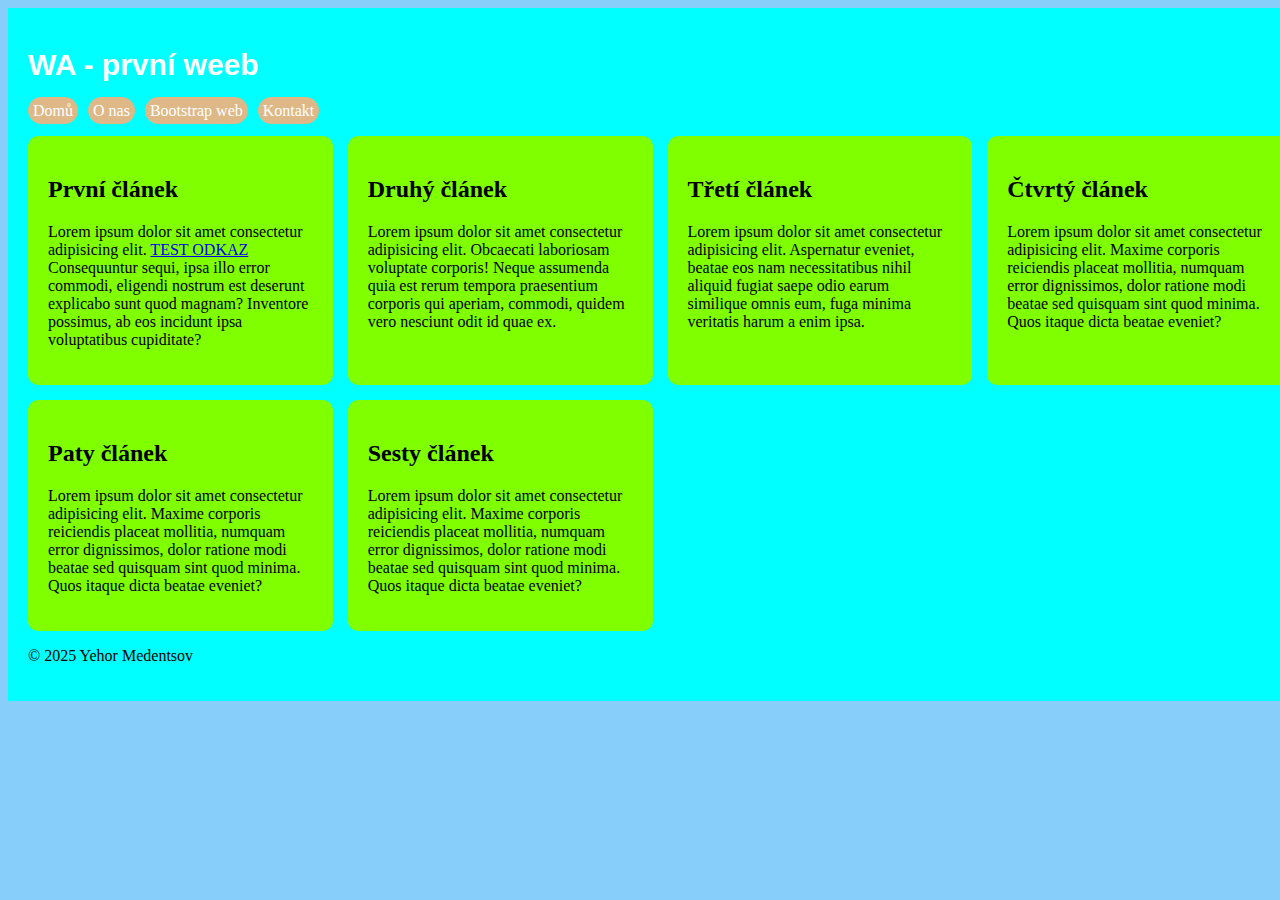
<file: Web01/index.html>
<!DOCTYPE html>
<html lang="en">
<head>
    <meta charset="UTF-8">
    <meta name="viewport" content="width=device-width, initial-scale=1.0">
    <title>Yehor Medentsov</title>
    <link rel="stylesheet" href="styles/style.css">
</head>
<body>
    <div class="page-wrapper">
        <header>
           <h1>WA - první weeb</h1>
        </header>
        <nav>    
            <!-- Navigace pomoci odrazek-->
            <ol>
                <li><a href= "#">Domů</a></li>
                <li><a href= "#">O nas</a></li>
                <li><a href= "01-Bootstrap-web/index.html">Bootstrap web</a></li>
                <li><a href= "#">Kontakt</a></li>
            </ol>
        </nav>
        <main> 
            <div class="content-wrapper">
                <section class="grid-container">
                    <article class="card">
                        <h2>První článek</h2>
                        <p>Lorem ipsum dolor sit amet consectetur adipisicing elit. <a href="#">TEST ODKAZ</a> Consequuntur sequi, ipsa illo error commodi, eligendi nostrum est deserunt explicabo sunt quod magnam? Inventore possimus, ab eos incidunt ipsa voluptatibus cupiditate?</p>
                    </article>
                    <article class="card">
                        <h2>Druhý článek</h2>
                        <p>Lorem ipsum dolor sit amet consectetur adipisicing elit. Obcaecati laboriosam voluptate corporis! Neque assumenda quia est rerum tempora praesentium corporis qui aperiam, commodi, quidem vero nesciunt odit id quae ex.</p>
                    </article>
                    <article class="card">
                        <h2>Třetí článek</h2>
                        <p>Lorem ipsum dolor sit amet consectetur adipisicing elit. Aspernatur eveniet, beatae eos nam necessitatibus nihil aliquid fugiat saepe odio earum similique omnis eum, fuga minima veritatis harum a enim ipsa.</p>
                    </article>
                    <article class="card">
                        <h2>Čtvrtý článek</h2>
                        <p>Lorem ipsum dolor sit amet consectetur adipisicing elit. Maxime corporis reiciendis placeat mollitia, numquam error dignissimos, dolor ratione modi beatae sed quisquam sint quod minima. Quos itaque dicta beatae eveniet?</p>
                    </article>
                    <article class="card">
                        <h2>Paty článek</h2>
                        <p>Lorem ipsum dolor sit amet consectetur adipisicing elit. Maxime corporis reiciendis placeat mollitia, numquam error dignissimos, dolor ratione modi beatae sed quisquam sint quod minima. Quos itaque dicta beatae eveniet?</p>
                    </article>
                    <article class="card">
                        <h2>Sesty článek</h2>
                        <p>Lorem ipsum dolor sit amet consectetur adipisicing elit. Maxime corporis reiciendis placeat mollitia, numquam error dignissimos, dolor ratione modi beatae sed quisquam sint quod minima. Quos itaque dicta beatae eveniet?</p>
                    </article>
            </section>
        </div>
        </main>

        <footer>
            <p>&copy 2025 Yehor Medentsov</p>
        </footer>
</div>

</body>
</html>
</file>
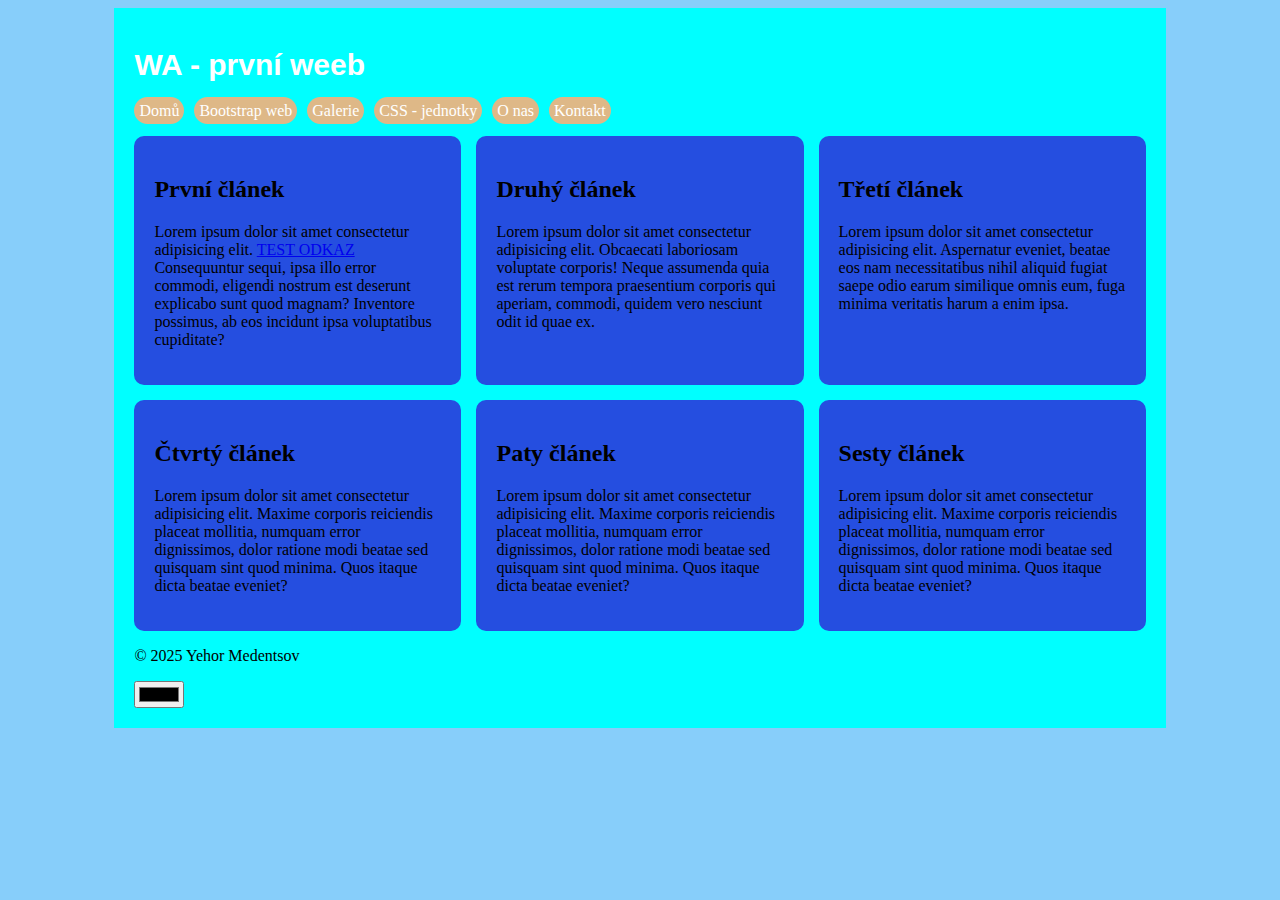
<file: Web01Cvic/index.html>
<!DOCTYPE html>
<html lang="en">
<head>
    <meta charset="UTF-8">
    <meta name="viewport" content="width=device-width, initial-scale=1.0">
    <title>Yehor Medentsov Cviceni</title>
    <link rel="stylesheet" href="/Web01Cvic/styles/style.css">
</head>
<body>
    <div class="page-wrapper">
        <header>
           <h1>WA - první weeb</h1>
        </header>
        <nav>    
            <!-- Navigace pomoci odrazek-->
            <ol>
                <li><a href= "index.html">Domů</a></li>
                <li><a href= "01-Bootstrap-web/index.html">Bootstrap web</a></li>
                <li><a href= "gallery.html">Galerie</a></li>
                <li><a href="css-jednotky.html">CSS - jednotky</a></li>
                <li><a href= "#">O nas</a></li>
                <li><a href= "#">Kontakt</a></li>
            </ol>
        </nav>
        <main> 
            <div class="content-wrapper">
                <section class="grid-container">
                    <article class="card">
                        <h2>První článek</h2>
                        <p>Lorem ipsum dolor sit amet consectetur adipisicing elit. <a href="#">TEST ODKAZ</a> Consequuntur sequi, ipsa illo error commodi, eligendi nostrum est deserunt explicabo sunt quod magnam? Inventore possimus, ab eos incidunt ipsa voluptatibus cupiditate?</p>
                    </article>
                    <article class="card">
                        <h2>Druhý článek</h2>
                        <p>Lorem ipsum dolor sit amet consectetur adipisicing elit. Obcaecati laboriosam voluptate corporis! Neque assumenda quia est rerum tempora praesentium corporis qui aperiam, commodi, quidem vero nesciunt odit id quae ex.</p>
                    </article>
                    <article class="card">
                        <h2>Třetí článek</h2>
                        <p>Lorem ipsum dolor sit amet consectetur adipisicing elit. Aspernatur eveniet, beatae eos nam necessitatibus nihil aliquid fugiat saepe odio earum similique omnis eum, fuga minima veritatis harum a enim ipsa.</p>
                    </article>
                    <article class="card">
                        <h2>Čtvrtý článek</h2>
                        <p>Lorem ipsum dolor sit amet consectetur adipisicing elit. Maxime corporis reiciendis placeat mollitia, numquam error dignissimos, dolor ratione modi beatae sed quisquam sint quod minima. Quos itaque dicta beatae eveniet?</p>
                    </article>
                    <article class="card">
                        <h2>Paty článek</h2>
                        <p>Lorem ipsum dolor sit amet consectetur adipisicing elit. Maxime corporis reiciendis placeat mollitia, numquam error dignissimos, dolor ratione modi beatae sed quisquam sint quod minima. Quos itaque dicta beatae eveniet?</p>
                    </article>
                    <article class="card">
                        <h2>Sesty článek</h2>
                        <p>Lorem ipsum dolor sit amet consectetur adipisicing elit. Maxime corporis reiciendis placeat mollitia, numquam error dignissimos, dolor ratione modi beatae sed quisquam sint quod minima. Quos itaque dicta beatae eveniet?</p>
                    </article>
            </section>
        </div>
        </main>

        <footer>
            <p>&copy 2025 Yehor Medentsov</p>
            <input type="color" id="colorPicker" value="#00000">
        </footer>
</div>

<script>
    const colorPicker = document.getElementById('colorPicker');
    const body = document.body;
    const textElements = document.querySelectorAll('h1, p');


    colorPicker.addEventListener('input', () => {
        const color = colorPicker.value;
        body.style.background = color;
       
        // Převod hex na RGB
        const r = parseInt(color.substr(1, 2), 16);
        const g = parseInt(color.substr(3, 2), 16);
        const b = parseInt(color.substr(5, 2), 16);
       
        // Výpočet světlosti (luminance) podle vnímání oka
        const luminance = (0.299 * r + 0.587 * g + 0.114 * b) / 255;
       
        // Pokud je světlost vysoká, nastavíme černý text, jinak bílý
        //const textColor = luminance > 0.5 ? 'black' : 'white';
        //textElements.forEach(el => el.style.color = textColor);
    });
</script>


</body>
</html>
</file>
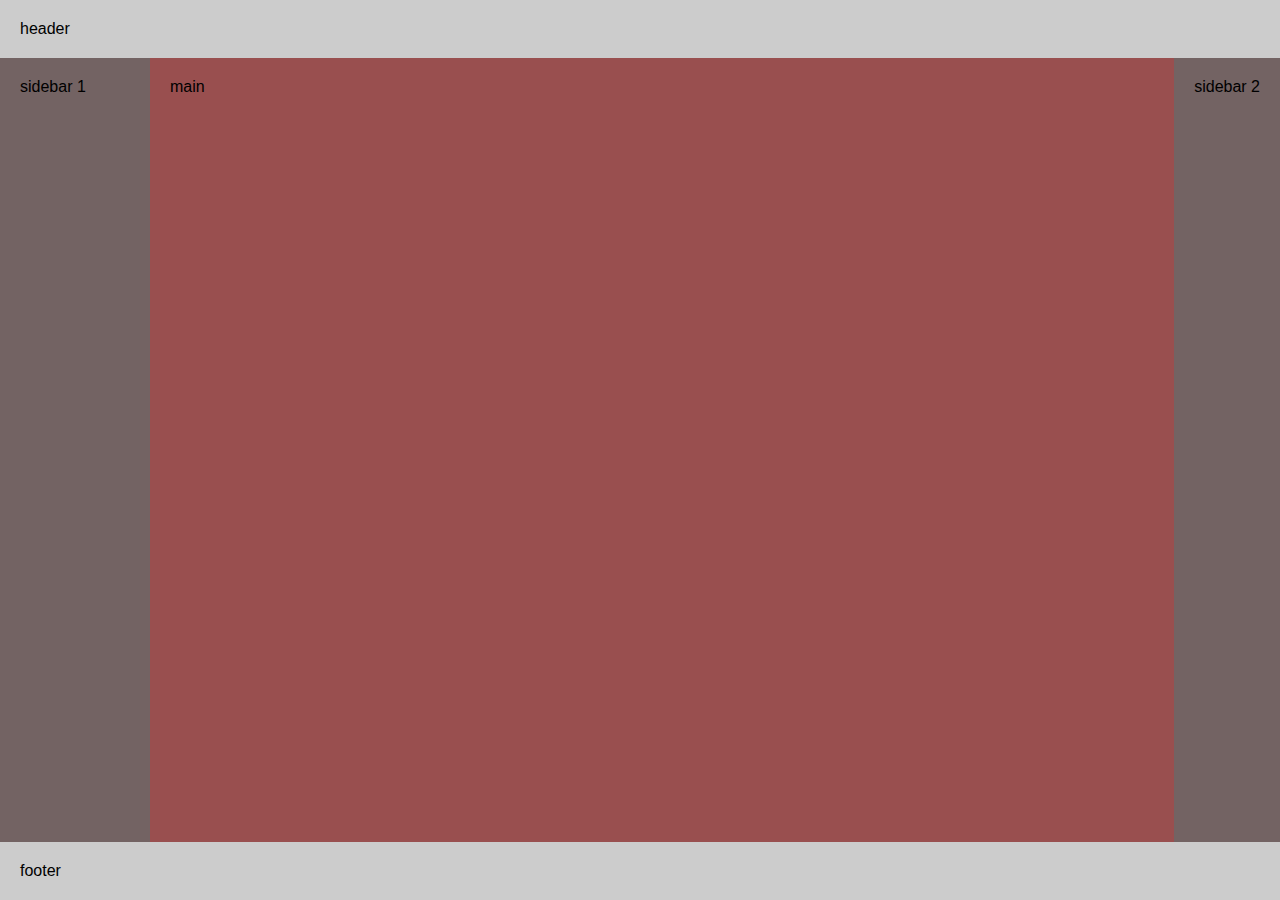
<file: FlexGrid/indexGrid.html>
<!DOCTYPE html>
<html lang="cs">
<head>
  <meta charset="UTF-8" />
  <meta name="viewport" content="width=device-width, initial-scale=1.0" />
  <link rel="stylesheet" href="stylesGrid.css">
  <title>Grid přístup</title>
</head>
<body>
  <div class="container">
    <header>header</header>
    <aside class="sidebar-1">sidebar 1</aside>
    <main class="main">main</main>
    <aside class="sidebar-2">sidebar 2</aside>
    <footer>footer</footer>
  </div>
</body>
</html>
</file>
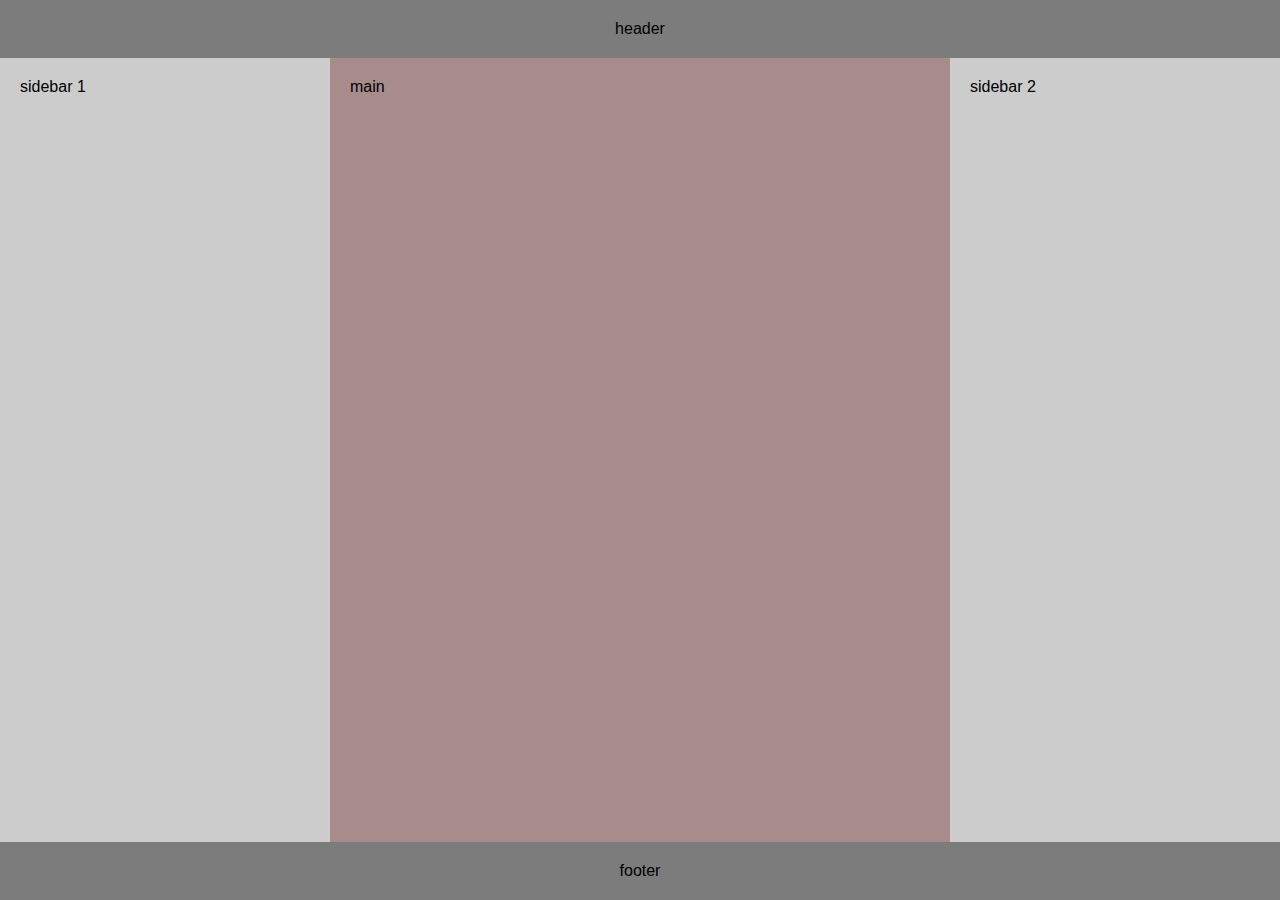
<file: FlexGrid/indexx.html>
<!DOCTYPE html>
<html lang="cs">
<head>
  <meta charset="UTF-8" />
  <meta name="viewport" content="width=device-width, initial-scale=1.0" />
  <link rel="stylesheet" href="style.css">
  <title>Flexbox přístup</title>
</head>
<body>
  <div class="container">
    <header>header</header>
    <div class="content">
      <aside class="sidebar-1">sidebar 1</aside>
      <main class="main">main</main>
      <aside class="sidebar-2">sidebar 2</aside>
    </div>
    <footer>footer</footer>
  </div>
</body>
</html>
</file>
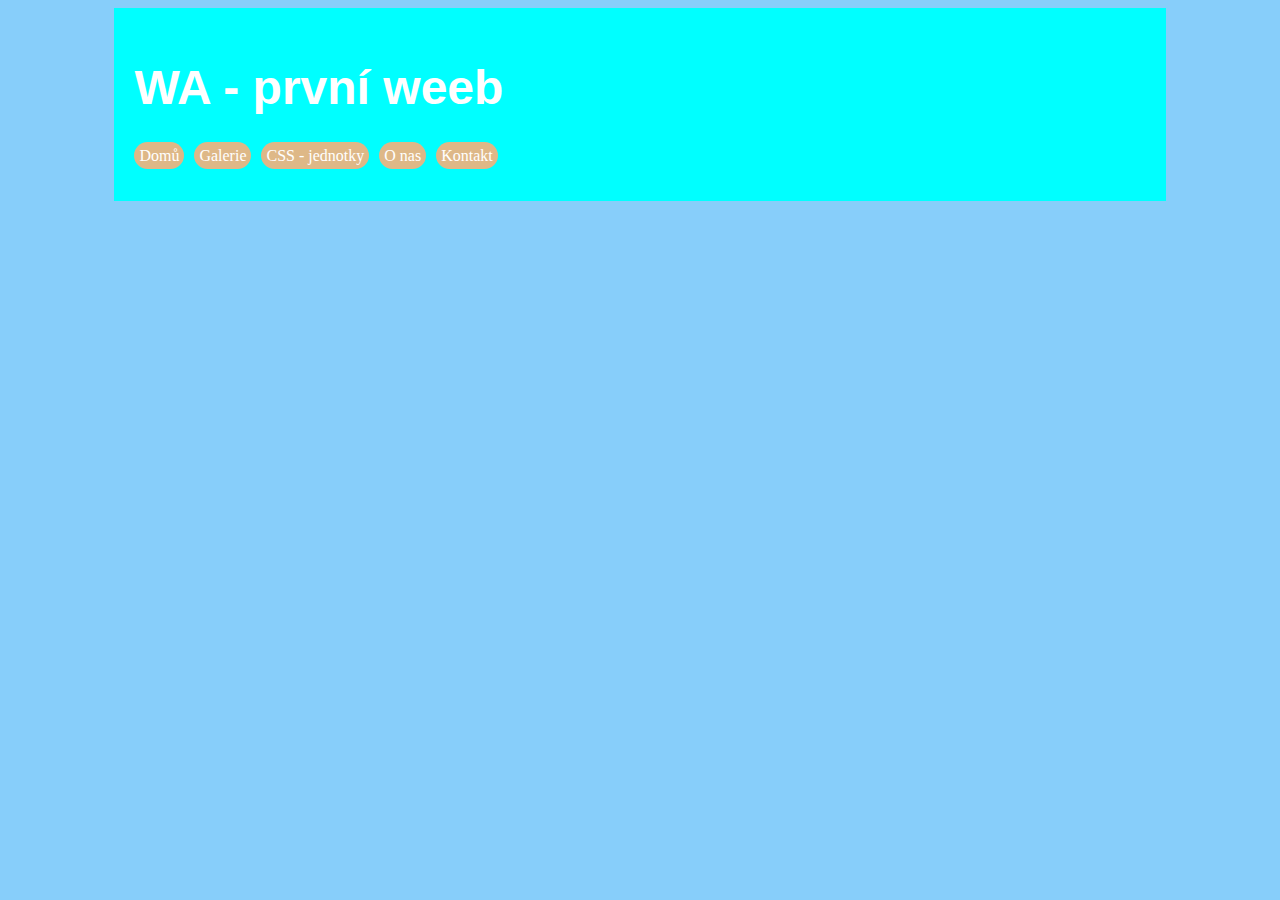
<file: Web01Cvic/css-jednotky.html>
<!DOCTYPE html>
<html lang="en">
<head>
    <meta charset="UTF-8">
    <meta name="viewport" content="width=device-width, initial-scale=1.0">
    <title>CSS Jednotky</title>
    <link rel="stylesheet" href="/Web01Cvic/styles/style.css">
    <style>
        h1 { font-size: clamp(1.5rem, 4vw, 3rem);}
    </style>
</head>
<body>
    <div class="page-wrapper">
        <header>
        <!--<h1 style="font-size: 50px; background-color: blueviolet;">WA - první weeb</h1>-->
           <h1>WA - první weeb</h1>
        </header>
        <nav>    
            <!-- Navigace pomoci odrazek-->
            <ol>
                <li><a href= "#">Domů</a></li>
                <li><a href= "gallery.html">Galerie</a></li>
                <!--<li><a href= "01-Bootstrap-web/index.html">Bootstrap web</a></li>-->
                <li><a href="css-jednotky.html">CSS - jednotky</a></li>
                <li><a href= "#">O nas</a></li>
                <li><a href= "#">Kontakt</a></li>
            </ol>
        </nav>
        <main> 
        </main>
</div>
</body>
</html>
</file>
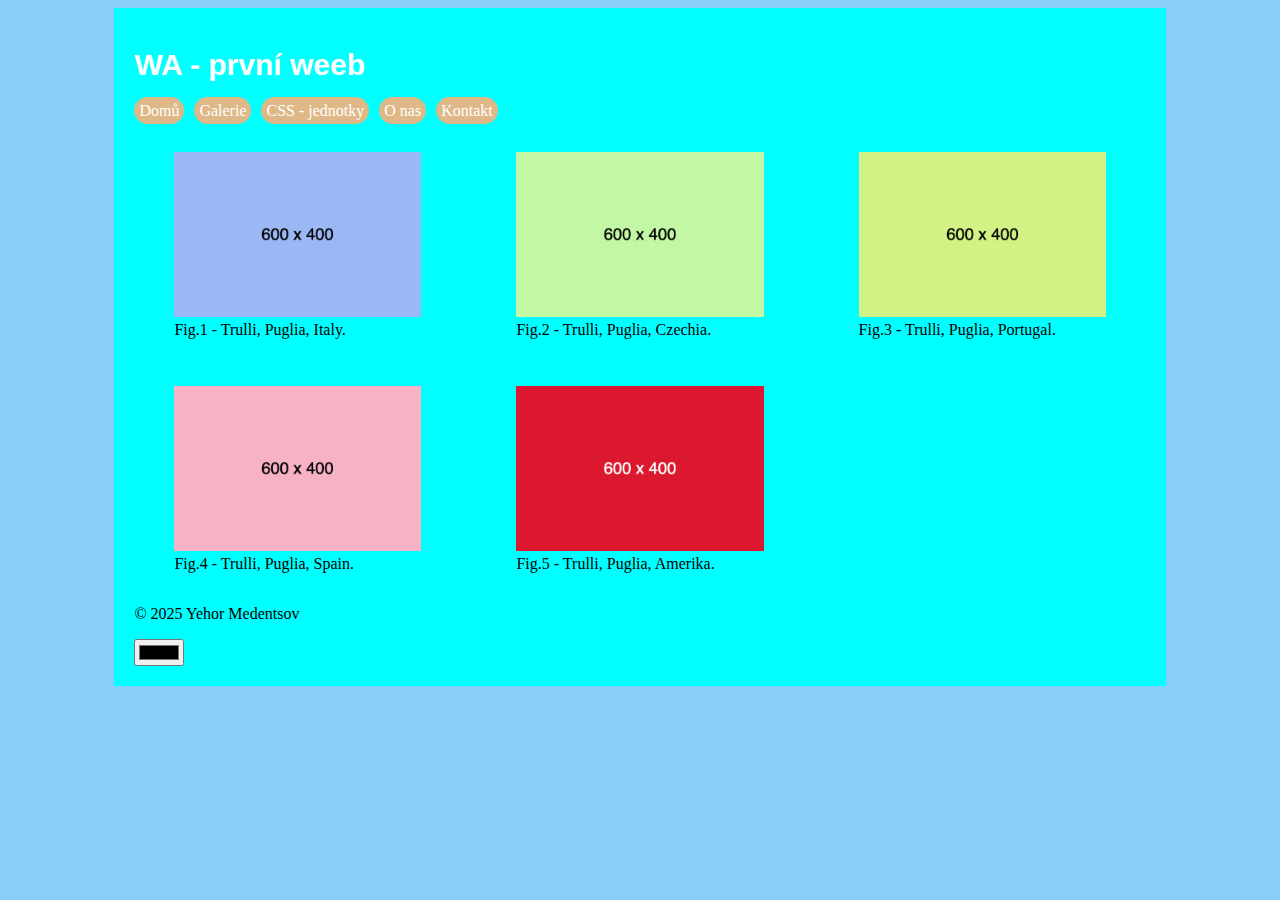
<file: Web01Cvic/gallery.html>
<!DOCTYPE html>
<html lang="en">
<head>
    <meta charset="UTF-8">
    <meta name="viewport" content="width=device-width, initial-scale=1.0">
    <title>YM - Galerie</title>
    <link rel="stylesheet" href="/Web01Cvic/styles/style.css">
</head>
<body>
    <div class="page-wrapper">
        <header>
           <h1>WA - první weeb</h1>
        </header>
        <nav>    
            <!-- Navigace pomoci odrazek-->
            <ol>
                <li><a href= "index.html">Domů</a></li>
                <li><a href= "#">Galerie</a></li>
                <li><a href="css-jednotky.html">CSS - jednotky</a></li>
                <li><a href= "#">O nas</a></li>
                <li><a href= "#">Kontakt</a></li>
            </ol>
        </nav>
        <main> 
            <div class="content-wrapper">
                <section class="grid-container">
                    <figure>
                        <img src="assets/images/dummy_600x400_000000_9cb8f4.png" alt="Trulli" style="width:100%">
                        <figcaption>Fig.1 - Trulli, Puglia, Italy.</figcaption>
                      </figure>
                      <figure>
                        <img src="assets/images/dummy_600x400_000000_c2f7a3.png" alt="Trulli" style="width:100%">
                        <figcaption>Fig.2 - Trulli, Puglia, Czechia.</figcaption>
                      </figure>
                      <figure>
                        <img src="assets/images/dummy_600x400_000000_d3f285.png" alt="Trulli" style="width:100%">
                        <figcaption>Fig.3 - Trulli, Puglia, Portugal.</figcaption>
                      </figure>
                      <figure>
                        <img src="assets/images/dummy_600x400_000000_f7b2c6.png" alt="Trulli" style="width:100%">
                        <figcaption>Fig.4 - Trulli, Puglia, Spain.</figcaption>
                      </figure>
                      <figure>
                        <img src="assets/images/dummy_600x400_ffffff_db182e.png" alt="Trulli" style="width:100%">
                        <figcaption>Fig.5 - Trulli, Puglia, Amerika.</figcaption>
                      </figure>
            </section>
        </div>
        </main>

        <footer>
            <p>&copy 2025 Yehor Medentsov</p>
            <input type="color" id="colorPicker" value="#00000">
        </footer>
</div>

<script>
    const colorPicker = document.getElementById('colorPicker');
    const body = document.body;
    const textElements = document.querySelectorAll('h1, p');


    colorPicker.addEventListener('input', () => {
        const color = colorPicker.value;
        body.style.background = color;
       
        // Převod hex na RGB
        const r = parseInt(color.substr(1, 2), 16);
        const g = parseInt(color.substr(3, 2), 16);
        const b = parseInt(color.substr(5, 2), 16);
       
        // Výpočet světlosti (luminance) podle vnímání oka
        const luminance = (0.299 * r + 0.587 * g + 0.114 * b) / 255;
       
        // Pokud je světlost vysoká, nastavíme černý text, jinak bílý
        //const textColor = luminance > 0.5 ? 'black' : 'white';
        //textElements.forEach(el => el.style.color = textColor);
    });
</script>


</body>
</html>
</file>
<file: Web01/styles/style.css>
/*
Synataxe CSS

selector {
    vlastnost1: hodnota;
    vlastnost2: hodnota;
    vlastnost3: hodnota;
    vlastnost4: hodnota;
}
*/

body{
    background-color: lightskyblue;
}

h1{
    color: white;
    font-size: 30px;
    font-family: Arial, Helvetica, sans-serif;
}

.page-wrapper{
    /*max-width: 80%;*/
    width: 100%;
    margin: 0 auto; /*по центрику*/
    background-color: aqua;
    padding: 20px;
}

nav ol{
    display: flex;
    list-style: none;
    gap: 10px;
    padding: 0;

}

nav a{
    background-color: burlywood;
    color: white;
    text-decoration: none;
    padding: 5px;
    border-radius: 15px;
}

nav a:hover{
    color: rgb(207, 42, 166);
    background-color: blueviolet;
}

.grid-container{
    display: grid;
    /*grid-template-columns: 1fr 2fr;*/
    grid-template-columns: repeat(auto-fill, minmax(250px, 1fr));
    gap: 15px;
}


.card{
    background-color: chartreuse;
    padding: 20px;
    border-radius: 10px;
}
</file>
<file: Web01Cvic/styles/style.css>
/*
Synataxe CSS

selector {
    vlastnost1: hodnota;
    vlastnost2: hodnota;
    vlastnost3: hodnota;
    vlastnost4: hodnota;
}
*/

body{
    background-color: lightskyblue;
}

h1{
    color: white;
    font-size: 30px;
    font-family: Arial, Helvetica, sans-serif;
}

.page-wrapper{
    /*max-width: 80%;*/
    width: 80%;
    margin: 0 auto; /*по центрику*/
    background-color: aqua;
    padding: 20px;
}

nav ol{
    display: flex;
    list-style: none;
    gap: 10px;
    padding: 0;

}

nav a{
    background-color: burlywood;
    color: white;
    text-decoration: none;
    padding: 5px;
    border-radius: 15px;
}

nav a:hover{
    color: rgb(141, 22, 22);
    background-color: rgb(207, 14, 172);
}

.grid-container{
    display: grid;
    /*grid-template-columns: 1fr 2fr;*/
    grid-template-columns: repeat(auto-fill, minmax(250px, 1fr));
    gap: 15px;
}


.card{
    background-color: rgb(37, 78, 224);
    padding: 20px;
    border-radius: 10px;
}
</file>
<file: FlexGrid/stylesGrid.css>
body {
    margin: 0;
    font-family: sans-serif;
  }
  
  .container {
    display: grid;
    grid-template-columns: 150px 1fr auto;
    grid-template-rows: auto 1fr auto;
    min-height: 100vh;
  }
  
  header, footer, aside, main {
    padding: 20px;
    background: #ccc;
  }
  
  header {
    grid-column: 1 / -1; 
    grid-row: 1;
  }
  
  .sidebar-1 {
    grid-column: 1;
    grid-row: 2;
    background: #736363;
  }
  
  .main {
    grid-column: 2; 
    grid-row: 2;
    background: #994f4f;
  }
  
  .sidebar-2 {
    grid-column: 3;
    grid-row: 2;
    background: #736363;
  }
  
  footer {
    grid-column: 1 / -1; 
    grid-row: 3;
  }
  
  @media (max-width: 767px) {
    .container {
      display: grid;
      grid-template-columns: 1fr;
      grid-template-rows: auto auto 1fr auto auto;
      grid-template-areas:
        "header"
        "sidebar1"
        "main"
        "sidebar2"
        "footer";
    }
    
    header {
      grid-area: header;
    }
    
    .sidebar-1 {
      grid-area: sidebar1;
    }
    
    .main {
      grid-area: main;
    }
    
    .sidebar-2 {
      grid-area: sidebar2;
    }
    
    footer {
      grid-area: footer;
    }
  }
</file>
<file: FlexGrid/style.css>
body {
    margin: 0;
    font-family: sans-serif;
  }

  .container {
    display: flex;
    flex-direction: column;
    min-height: 100vh;
  }

  header, footer {
    background: #7c7c7c;
    padding: 20px;
    text-align: center;
  }

  .content {
    display: flex;
    flex: 1;
    flex-wrap: wrap;
  }

  aside, main {
    padding: 20px;
    background: #ddd;
    min-height: 200px;
  }

  .sidebar-1 {
    flex: 1 1 150px;
    background: #ccc;

  }

  .main {
    flex: 2 1 300px;
    background: #a88b8b;

  }

  .sidebar-2 {
    flex: 1 1 150px;
    background: #ccc;

  }

  @media (max-width: 768px) {
    .content {
      flex-direction: column;
    }
  }
</file>
